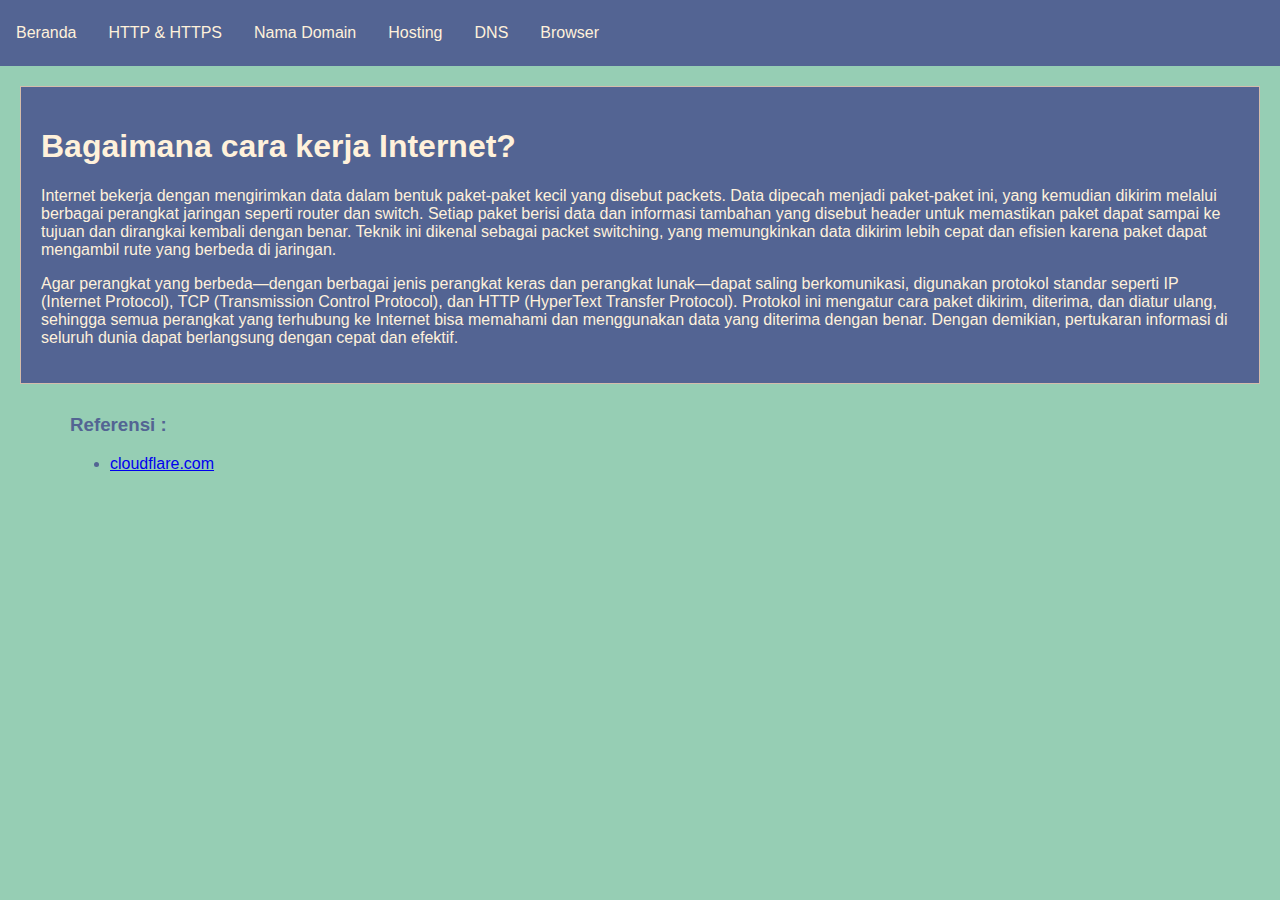
<file: index.html>
<!DOCTYPE html>
<html lang="id">
<head>
    <meta charset="UTF-8">
    <meta name="viewport" content="width=device-width, initial-scale=1.0">
    <title>TugasWeb</title>
    <link rel="stylesheet" href="./style.css">
</head>
<body>
    <div class="navbar">
        <a href="index.html">Beranda</a>
        <a href="http.html">HTTP & HTTPS</a>
        <a href="domain.html">Nama Domain</a>
        <a href="hosting.html">Hosting</a>
        <a href="dns.html">DNS</a>
        <a href="browser.html">Browser</a>
    </div>

    <div class="content">
        <h1>Bagaimana cara kerja Internet?</h1>
        <p>Internet bekerja dengan mengirimkan data dalam bentuk paket-paket kecil yang disebut packets. Data dipecah menjadi paket-paket ini, yang kemudian dikirim melalui berbagai perangkat jaringan seperti router dan switch. Setiap paket berisi data dan informasi tambahan yang disebut header untuk memastikan paket dapat sampai ke tujuan dan dirangkai kembali dengan benar. Teknik ini dikenal sebagai packet switching, yang memungkinkan data dikirim lebih cepat dan efisien karena paket dapat mengambil rute yang berbeda di jaringan.</p>
        <p>Agar perangkat yang berbeda—dengan berbagai jenis perangkat keras dan perangkat lunak—dapat saling berkomunikasi, digunakan protokol standar seperti IP (Internet Protocol), TCP (Transmission Control Protocol), dan HTTP (HyperText Transfer Protocol). Protokol ini mengatur cara paket dikirim, diterima, dan diatur ulang, sehingga semua perangkat yang terhubung ke Internet bisa memahami dan menggunakan data yang diterima dengan benar. Dengan demikian, pertukaran informasi di seluruh dunia dapat berlangsung dengan cepat dan efektif.</p>
    </div>

    <div class="footer">
        <h3>Referensi : </h3>
        <ul>
            <li><a href="https://www.cloudflare.com/learning/network-layer/how-does-the-internet-work/">cloudflare.com</a></li>
        </ul>
    </div>

</body>
</html>
</file>
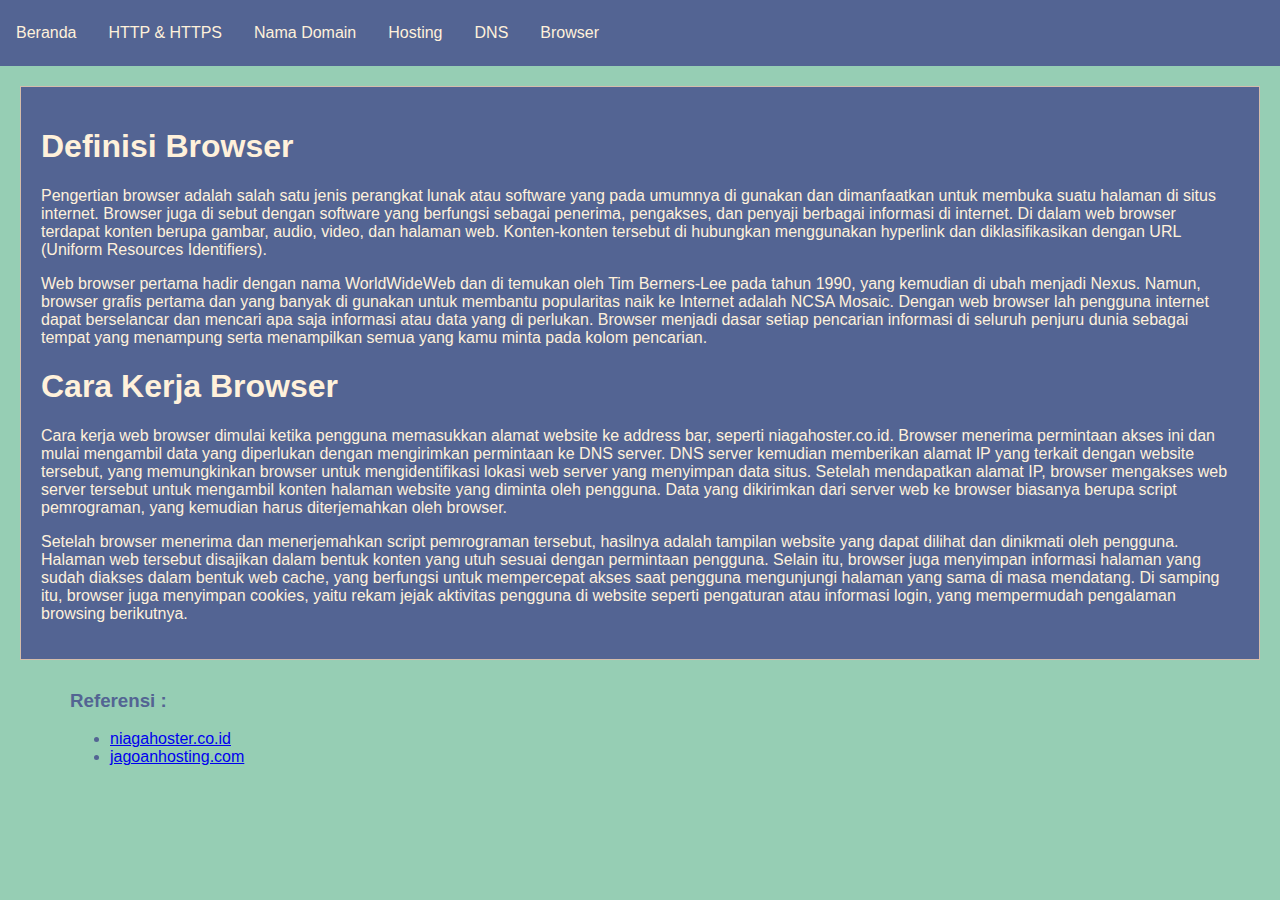
<file: browser.html>
<!DOCTYPE html>
<html lang="id">
<head>
    <meta charset="UTF-8">
    <meta name="viewport" content="width=device-width, initial-scale=1.0">
    <title>TugasWeb</title>
    <link rel="stylesheet" href="./style.css">
</head>
<body>
    <div class="navbar">
        <a href="index.html">Beranda</a>
        <a href="http.html">HTTP & HTTPS</a>
        <a href="domain.html">Nama Domain</a>
        <a href="hosting.html">Hosting</a>
        <a href="dns.html">DNS</a>
        <a href="browser.html">Browser</a>
    </div>

    <div class="content">
        <h1>Definisi Browser</h1>
        <p>Pengertian browser adalah salah satu jenis perangkat lunak atau software yang pada umumnya di gunakan dan dimanfaatkan untuk membuka suatu halaman di situs internet. Browser juga di sebut dengan software yang berfungsi sebagai penerima, pengakses, dan penyaji berbagai informasi di internet. Di dalam web browser terdapat konten berupa gambar, audio, video, dan halaman web. Konten-konten tersebut di hubungkan menggunakan hyperlink dan diklasifikasikan dengan URL (Uniform Resources Identifiers).</p>
        <p>Web browser pertama hadir dengan nama WorldWideWeb dan di temukan oleh Tim Berners-Lee pada tahun 1990, yang kemudian di ubah menjadi Nexus. Namun, browser grafis pertama dan yang banyak di gunakan untuk membantu popularitas naik ke Internet adalah NCSA Mosaic. Dengan web browser lah pengguna internet dapat berselancar dan mencari apa saja informasi atau data yang di perlukan. Browser menjadi dasar setiap pencarian informasi di seluruh penjuru dunia sebagai tempat yang menampung serta menampilkan semua yang kamu minta pada kolom pencarian.</p>

        <h1>Cara Kerja Browser</h1>
        <p>Cara kerja web browser dimulai ketika pengguna memasukkan alamat website ke address bar, seperti niagahoster.co.id. Browser menerima permintaan akses ini dan mulai mengambil data yang diperlukan dengan mengirimkan permintaan ke DNS server. DNS server kemudian memberikan alamat IP yang terkait dengan website tersebut, yang memungkinkan browser untuk mengidentifikasi lokasi web server yang menyimpan data situs. Setelah mendapatkan alamat IP, browser mengakses web server tersebut untuk mengambil konten halaman website yang diminta oleh pengguna. Data yang dikirimkan dari server web ke browser biasanya berupa script pemrograman, yang kemudian harus diterjemahkan oleh browser.</p>
        <p>Setelah browser menerima dan menerjemahkan script pemrograman tersebut, hasilnya adalah tampilan website yang dapat dilihat dan dinikmati oleh pengguna. Halaman web tersebut disajikan dalam bentuk konten yang utuh sesuai dengan permintaan pengguna. Selain itu, browser juga menyimpan informasi halaman yang sudah diakses dalam bentuk web cache, yang berfungsi untuk mempercepat akses saat pengguna mengunjungi halaman yang sama di masa mendatang. Di samping itu, browser juga menyimpan cookies, yaitu rekam jejak aktivitas pengguna di website seperti pengaturan atau informasi login, yang mempermudah pengalaman browsing berikutnya.</p>
    </div>

    <div class="footer">
        <h3>Referensi : </h3>
        <ul>
            <li><a href="https://www.niagahoster.co.id/blog/apa-itu-web-browser/#Cara_Kerja_Web_Browser">niagahoster.co.id</a></li>
            <li><a href="https://www.jagoanhosting.com/blog/apa-itu-browser/#pengertian-browser">jagoanhosting.com</a></li>
        </ul>
    </div>

</body>
</html>
</file>
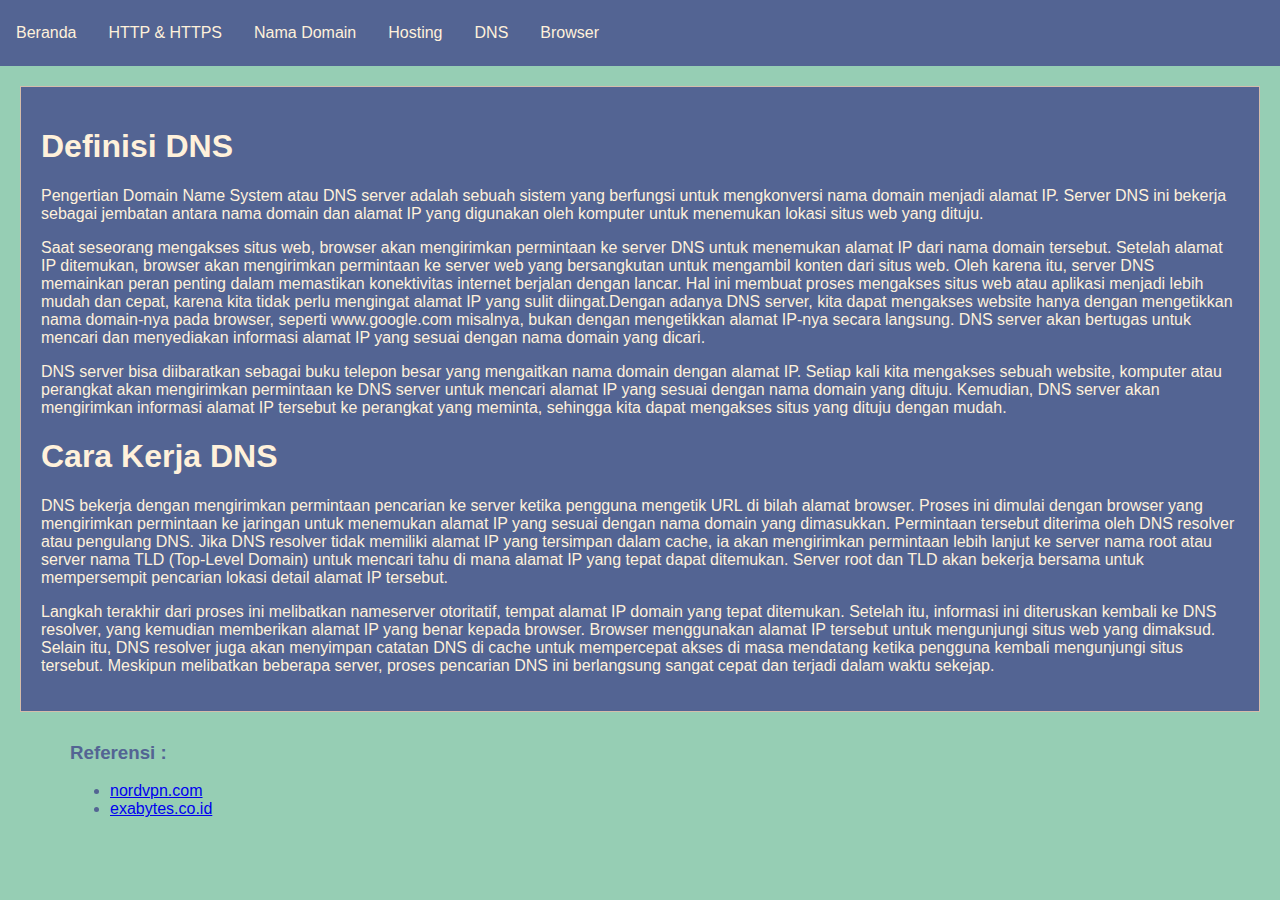
<file: dns.html>
<!DOCTYPE html>
<html lang="id">
<head>
    <meta charset="UTF-8">
    <meta name="viewport" content="width=device-width, initial-scale=1.0">
    <title>TugasWeb</title>
    <link rel="stylesheet" href="./style.css">
</head>
<body>
    <div class="navbar">
        <a href="index.html">Beranda</a>
        <a href="http.html">HTTP & HTTPS</a>
        <a href="domain.html">Nama Domain</a>
        <a href="hosting.html">Hosting</a>
        <a href="dns.html">DNS</a>
        <a href="browser.html">Browser</a>
    </div>

    <div class="content">
        <h1>Definisi DNS</h1>
        <p>Pengertian Domain Name System atau DNS server adalah sebuah sistem yang berfungsi untuk mengkonversi nama domain menjadi alamat IP. Server DNS ini bekerja sebagai jembatan antara nama domain dan alamat IP yang digunakan oleh komputer untuk menemukan lokasi situs web yang dituju.</p>
        <p>Saat seseorang mengakses situs web, browser akan mengirimkan permintaan ke server DNS untuk menemukan alamat IP dari nama domain tersebut. Setelah alamat IP ditemukan, browser akan mengirimkan permintaan ke server web yang bersangkutan untuk mengambil konten dari situs web. Oleh karena itu, server DNS memainkan peran penting dalam memastikan konektivitas internet berjalan dengan lancar. Hal ini membuat proses mengakses situs web atau aplikasi menjadi lebih mudah dan cepat, karena kita tidak perlu mengingat alamat IP yang sulit diingat.Dengan adanya DNS server, kita dapat mengakses website hanya dengan mengetikkan nama domain-nya pada browser, seperti www.google.com misalnya, bukan dengan mengetikkan alamat IP-nya secara langsung. DNS server akan bertugas untuk mencari dan menyediakan informasi alamat IP yang sesuai dengan nama domain yang dicari.</p>
        <p>DNS server bisa diibaratkan sebagai buku telepon besar yang mengaitkan nama domain dengan alamat IP. Setiap kali kita mengakses sebuah website, komputer atau perangkat akan mengirimkan permintaan ke DNS server untuk mencari alamat IP yang sesuai dengan nama domain yang dituju. Kemudian, DNS server akan mengirimkan informasi alamat IP tersebut ke perangkat yang meminta, sehingga kita dapat mengakses situs yang dituju dengan mudah.</p>

        <h1>Cara Kerja DNS</h1>
        <p>DNS bekerja dengan mengirimkan permintaan pencarian ke server ketika pengguna mengetik URL di bilah alamat browser. Proses ini dimulai dengan browser yang mengirimkan permintaan ke jaringan untuk menemukan alamat IP yang sesuai dengan nama domain yang dimasukkan. Permintaan tersebut diterima oleh DNS resolver atau pengulang DNS. Jika DNS resolver tidak memiliki alamat IP yang tersimpan dalam cache, ia akan mengirimkan permintaan lebih lanjut ke server nama root atau server nama TLD (Top-Level Domain) untuk mencari tahu di mana alamat IP yang tepat dapat ditemukan. Server root dan TLD akan bekerja bersama untuk mempersempit pencarian lokasi detail alamat IP tersebut.</p>
        <p>Langkah terakhir dari proses ini melibatkan nameserver otoritatif, tempat alamat IP domain yang tepat ditemukan. Setelah itu, informasi ini diteruskan kembali ke DNS resolver, yang kemudian memberikan alamat IP yang benar kepada browser. Browser menggunakan alamat IP tersebut untuk mengunjungi situs web yang dimaksud. Selain itu, DNS resolver juga akan menyimpan catatan DNS di cache untuk mempercepat akses di masa mendatang ketika pengguna kembali mengunjungi situs tersebut. Meskipun melibatkan beberapa server, proses pencarian DNS ini berlangsung sangat cepat dan terjadi dalam waktu sekejap.</p>
    </div>

    <div class="footer">
        <h3>Referensi : </h3>
        <ul>
            <li><a href="https://nordvpn.com/id/blog/apa-itu-dns/">nordvpn.com</a></li>
            <li><a href="https://www.exabytes.co.id/blog/apa-itu-dns-server-adalah/#Apa-Itu-DNS-Server">exabytes.co.id</a></li>
        </ul>
    </div>

</body>
</html>
</file>
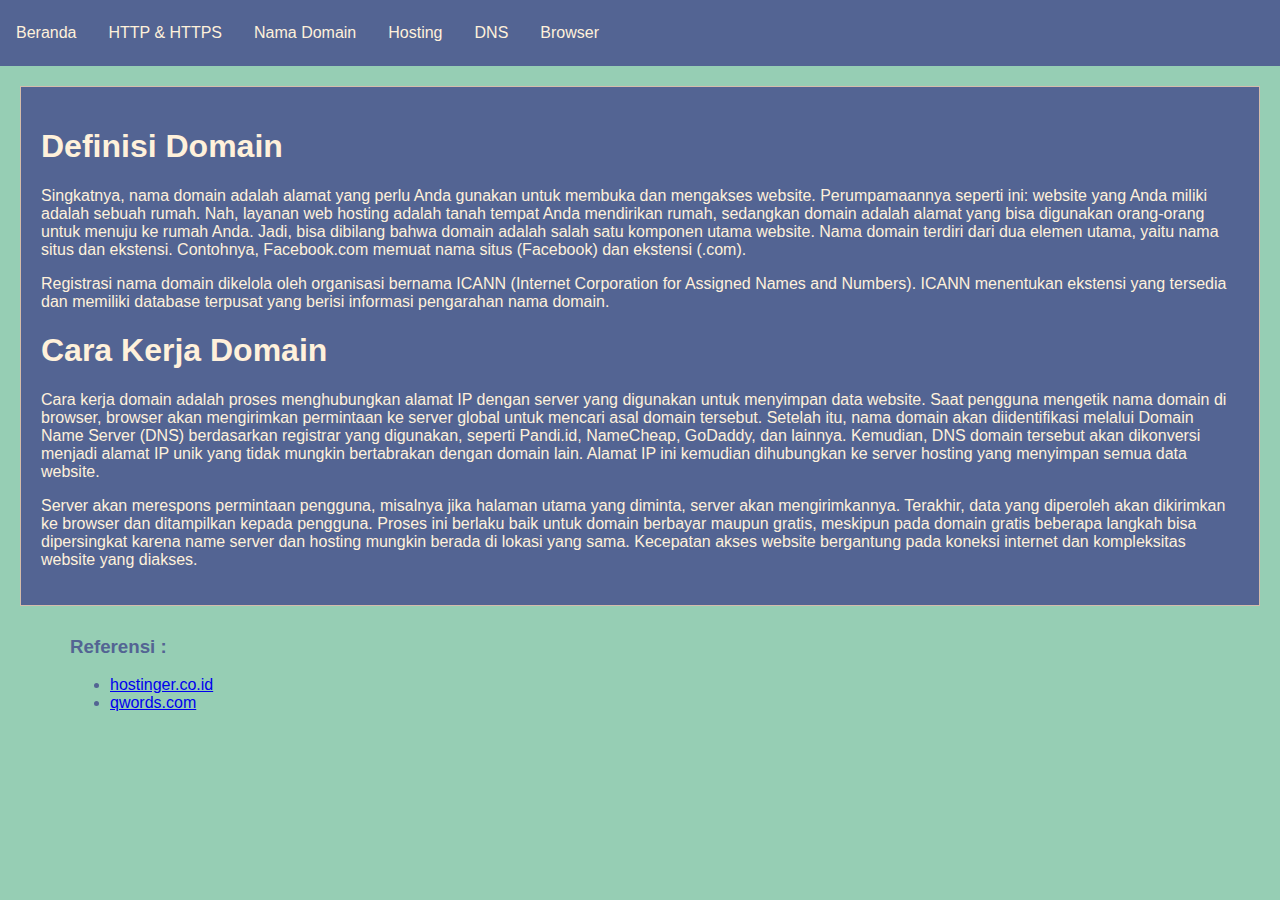
<file: domain.html>
<!DOCTYPE html>
<html lang="id">
<head>
    <meta charset="UTF-8">
    <meta name="viewport" content="width=device-width, initial-scale=1.0">
    <title>TugasWeb</title>
    <link rel="stylesheet" href="./style.css">
</head>
<body>
    <div class="navbar">
        <a href="index.html">Beranda</a>
        <a href="http.html">HTTP & HTTPS</a>
        <a href="domain.html">Nama Domain</a>
        <a href="hosting.html">Hosting</a>
        <a href="dns.html">DNS</a>
        <a href="browser.html">Browser</a>
    </div>

    <div class="content">
        <h1>Definisi Domain</h1>
        <p>Singkatnya, nama domain adalah alamat yang perlu Anda gunakan untuk membuka dan mengakses website. Perumpamaannya seperti ini: website yang Anda miliki adalah sebuah rumah. Nah, layanan web hosting adalah tanah tempat Anda mendirikan rumah, sedangkan domain adalah alamat yang bisa digunakan orang-orang untuk menuju ke rumah Anda. Jadi, bisa dibilang bahwa domain adalah salah satu komponen utama website. Nama domain terdiri dari dua elemen utama, yaitu nama situs dan ekstensi. Contohnya, Facebook.com memuat nama situs (Facebook) dan ekstensi (.com).</p>
        <p>Registrasi nama domain dikelola oleh organisasi bernama ICANN (Internet Corporation for Assigned Names and Numbers). ICANN menentukan ekstensi yang tersedia dan memiliki database terpusat yang berisi informasi pengarahan nama domain.</p>

        <h1>Cara Kerja Domain</h1>
        <p>Cara kerja domain adalah proses menghubungkan alamat IP dengan server yang digunakan untuk menyimpan data website. Saat pengguna mengetik nama domain di browser, browser akan mengirimkan permintaan ke server global untuk mencari asal domain tersebut. Setelah itu, nama domain akan diidentifikasi melalui Domain Name Server (DNS) berdasarkan registrar yang digunakan, seperti Pandi.id, NameCheap, GoDaddy, dan lainnya. Kemudian, DNS domain tersebut akan dikonversi menjadi alamat IP unik yang tidak mungkin bertabrakan dengan domain lain. Alamat IP ini kemudian dihubungkan ke server hosting yang menyimpan semua data website. </p>
        <p>Server akan merespons permintaan pengguna, misalnya jika halaman utama yang diminta, server akan mengirimkannya. Terakhir, data yang diperoleh akan dikirimkan ke browser dan ditampilkan kepada pengguna. Proses ini berlaku baik untuk domain berbayar maupun gratis, meskipun pada domain gratis beberapa langkah bisa dipersingkat karena name server dan hosting mungkin berada di lokasi yang sama. Kecepatan akses website bergantung pada koneksi internet dan kompleksitas website yang diakses.</p>
    </div>

    <div class="footer">
        <h3>Referensi : </h3>
        <ul>
            <li><a href="https://www.hostinger.co.id/tutorial/apa-itu-domain/#Pengertian_Domain">hostinger.co.id</a></li>
            <li><a href="https://qwords.com/blog/cara-kerja-domain/">qwords.com</a></li>
        </ul>
    </div>

</body>
</html>
</file>
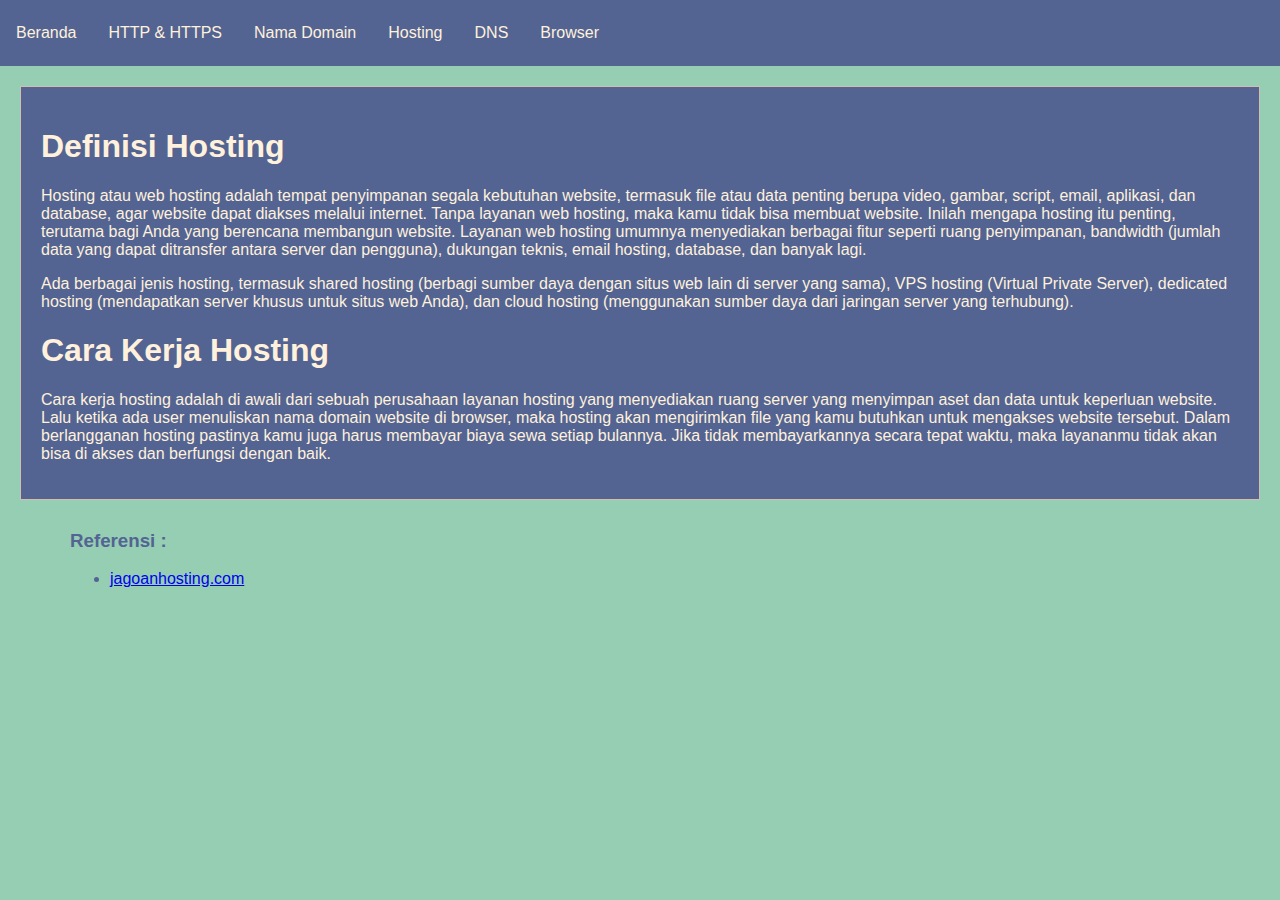
<file: hosting.html>
<!DOCTYPE html>
<html lang="id">
<head>
    <meta charset="UTF-8">
    <meta name="viewport" content="width=device-width, initial-scale=1.0">
    <title>TugasWeb</title>
    <link rel="stylesheet" href="./style.css">
</head>
<body>
    <div class="navbar">
        <a href="index.html">Beranda</a>
        <a href="http.html">HTTP & HTTPS</a>
        <a href="domain.html">Nama Domain</a>
        <a href="hosting.html">Hosting</a>
        <a href="dns.html">DNS</a>
        <a href="browser.html">Browser</a>
    </div>

    <div class="content">
        <h1>Definisi Hosting</h1>
        <p>Hosting atau web hosting adalah tempat penyimpanan segala kebutuhan website, termasuk file atau data penting berupa video, gambar, script, email, aplikasi, dan database, agar website dapat diakses melalui internet. Tanpa layanan web hosting, maka kamu tidak bisa membuat website. Inilah mengapa hosting itu penting, terutama bagi Anda yang berencana membangun website. Layanan web hosting umumnya menyediakan berbagai fitur seperti ruang penyimpanan, bandwidth (jumlah data yang dapat ditransfer antara server dan pengguna), dukungan teknis, email hosting, database, dan banyak lagi. </p>
        <p>Ada berbagai jenis hosting, termasuk shared hosting (berbagi sumber daya dengan situs web lain di server yang sama), VPS hosting (Virtual Private Server), dedicated hosting (mendapatkan server khusus untuk situs web Anda), dan cloud hosting (menggunakan sumber daya dari jaringan server yang terhubung).</p>

        <h1>Cara Kerja Hosting</h1>
        <p>Cara kerja hosting adalah di awali dari sebuah perusahaan layanan hosting yang menyediakan ruang server yang menyimpan aset dan data untuk keperluan website. Lalu ketika ada user menuliskan nama domain website di browser, maka hosting akan mengirimkan file yang kamu butuhkan untuk mengakses website tersebut. Dalam berlangganan hosting pastinya kamu juga harus membayar biaya sewa setiap bulannya. Jika tidak membayarkannya secara tepat waktu, maka layananmu tidak akan bisa di akses dan berfungsi dengan baik.</p>
    </div>

    <div class="footer">
        <h3>Referensi : </h3>
        <ul>
            <li><a href="https://www.jagoanhosting.com/blog/pengertian-hosting/#pengertian-hosting">jagoanhosting.com</a></li>
        </ul>
    </div>

</body>
</html>
</file>
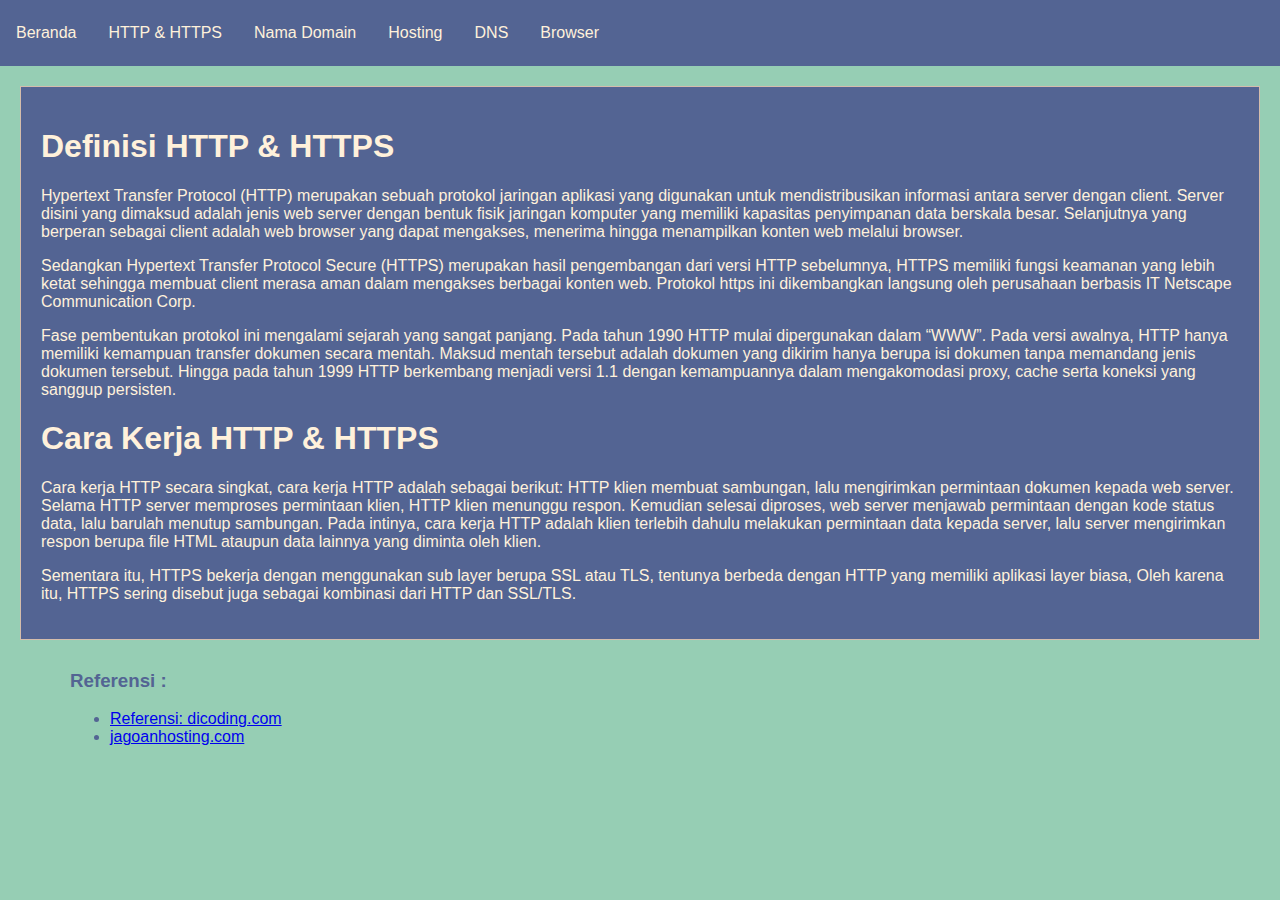
<file: http.html>
<!DOCTYPE html>
<html lang="id">
<head>
    <meta charset="UTF-8">
    <meta name="viewport" content="width=device-width, initial-scale=1.0">
    <title>TugasWeb</title>
    <link rel="stylesheet" href="./style.css">
</head>
<body>
    <div class="navbar">
        <a href="index.html">Beranda</a>
        <a href="http.html">HTTP & HTTPS</a>
        <a href="domain.html">Nama Domain</a>
        <a href="hosting.html">Hosting</a>
        <a href="dns.html">DNS</a>
        <a href="browser.html">Browser</a>
    </div>

    <div class="content">
        <h1>Definisi HTTP & HTTPS</h1>
        <p>Hypertext Transfer Protocol (HTTP) merupakan sebuah protokol jaringan aplikasi yang digunakan untuk mendistribusikan informasi antara server dengan client. Server disini yang dimaksud adalah jenis web server dengan bentuk fisik jaringan komputer yang memiliki kapasitas penyimpanan data berskala besar. Selanjutnya yang berperan sebagai client adalah web browser yang dapat mengakses, menerima hingga menampilkan konten web melalui browser.</p>
        <p>Sedangkan Hypertext Transfer Protocol Secure (HTTPS) merupakan hasil pengembangan dari versi HTTP sebelumnya, HTTPS memiliki fungsi keamanan yang lebih ketat sehingga membuat client merasa aman dalam mengakses berbagai konten web. Protokol https ini dikembangkan langsung oleh perusahaan berbasis IT Netscape Communication Corp.</p>
        <p>Fase pembentukan protokol ini mengalami sejarah yang sangat panjang. Pada tahun 1990 HTTP mulai dipergunakan dalam “WWW”. Pada versi awalnya, HTTP hanya memiliki kemampuan transfer dokumen secara mentah. Maksud mentah tersebut adalah dokumen yang dikirim hanya berupa isi dokumen tanpa memandang jenis dokumen tersebut. Hingga pada tahun 1999 HTTP berkembang menjadi versi 1.1 dengan kemampuannya dalam mengakomodasi proxy, cache serta koneksi yang sanggup persisten.</p>

        <h1>Cara Kerja HTTP & HTTPS</h1>
        <p>Cara kerja HTTP secara singkat, cara kerja HTTP adalah sebagai berikut: HTTP klien membuat sambungan, lalu mengirimkan permintaan dokumen kepada web server. Selama HTTP server memproses permintaan klien, HTTP klien menunggu respon. Kemudian selesai diproses, web server menjawab permintaan dengan kode status data, lalu barulah menutup sambungan. Pada intinya, cara kerja HTTP adalah klien terlebih dahulu melakukan permintaan data kepada server, lalu server mengirimkan respon berupa file HTML ataupun data lainnya yang diminta oleh klien.</p>
        <p>Sementara itu, HTTPS bekerja dengan menggunakan sub layer berupa SSL atau TLS, tentunya berbeda dengan HTTP yang memiliki aplikasi layer biasa, Oleh karena itu, HTTPS sering disebut juga sebagai kombinasi dari HTTP dan SSL/TLS.</p>
        
    </div>

    <div class="footer">
        <h3>Referensi : </h3>
        <ul>
            <li><a href="https://dicoding.com/blog/perbedaan-http-dan-https/">Referensi: dicoding.com</a></li>
            <li><a href="https://www.jagoanhosting.com/blog/http-adalah/#cara-kerja-http">jagoanhosting.com</a></li>
        </ul>
    </div>

</body>
</html>
</file>
<file: style.css>
body {
  background-color: #96CEB4;
  color: #FFF1DB;
  font-family: Arial, sans-serif;
  margin: 0;
}

.navbar {
  background-color: #536493;
  overflow: hidden;
  padding: 10px 0;
}

.navbar a {
  float: left;
  display: block;
  color: #FFF1DB;
  text-align: center;
  padding: 14px 16px;
  text-decoration: none;
}

.navbar a:hover {
  background-color: #FFF1DB;
  color: #536493;
}

.content {
  padding: 20px;
  border: 1px solid #D4BDAC;
  margin: 20px;
  background-color: #536493;
}

.footer {
  margin-top: 30px;
  color: #536493;
  padding-left: 70px;
}
</file>
